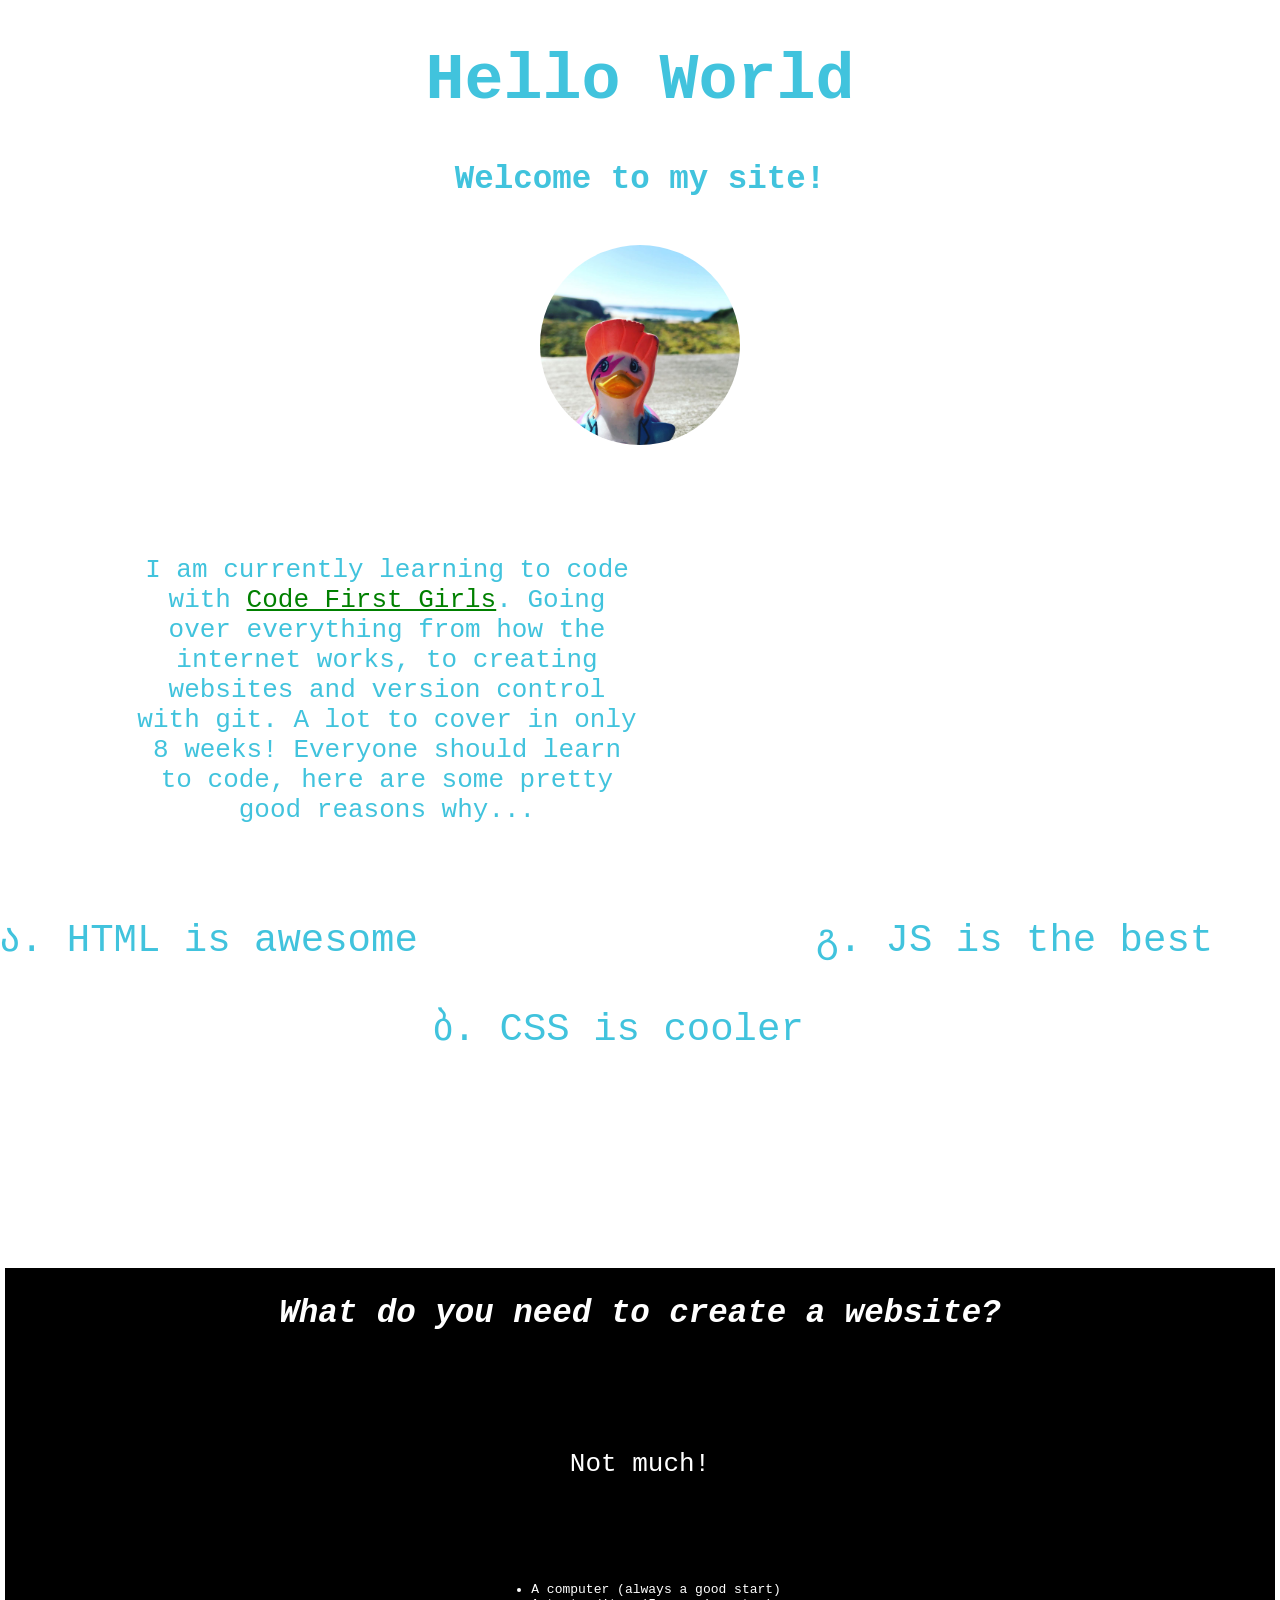
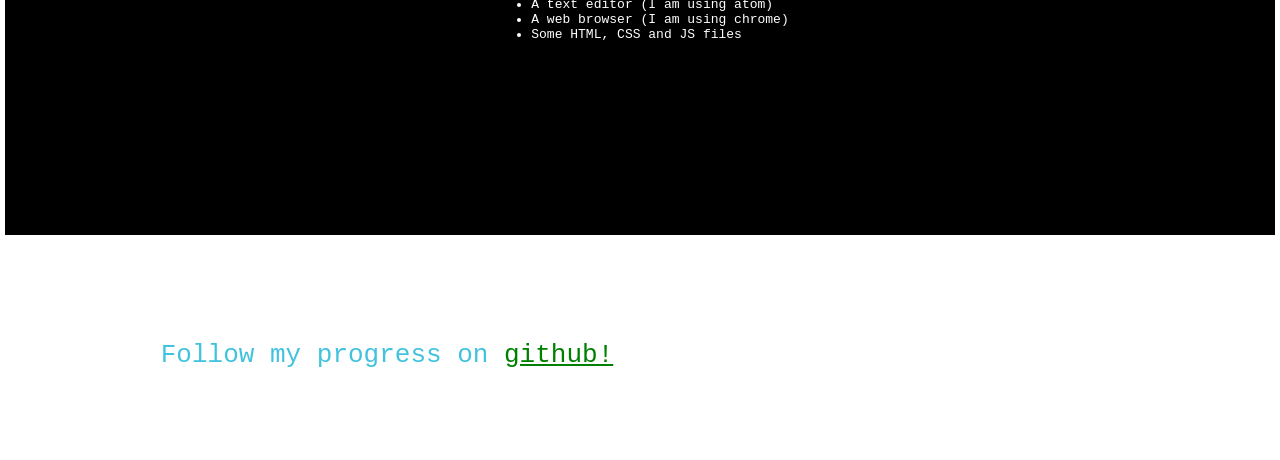
<file: index.html>
<!DOCTYPE html>
<html>
<head>
  <meta charset="utf-8" />
  <meta http-equiv="X-UA-Compatible" content="IE=edge">
  <meta name="viewport" content="width=device-width, initial-scale=1">
  <link rel="stylesheet" type="text/css" href="./css/styles.css">

  <title>My first site</title>

</head>
<body>

  <div>
  <h1>Hello World
  </h1>

  <h2>Welcome to my site!</h2>

  <!-- image of a duck -->
  <img src="duck.jpg" width="200px">
</div>

<div>
  <p>
    I am currently learning to code with <a href="www.codefirstgirls.org.uk">Code First Girls</a>. Going over everything from how the
    internet works, to creating websites and version control with git. A lot to cover in only 8 weeks!
    Everyone should learn to code, here are some pretty good reasons why...
    <ol>
      <li>HTML is awesome</li>
      <li id="lower">CSS is cooler</li>
      <li id="lowest">JS is the best</li>
    </ol>
  </p>
</div>

<div class="contrast">
  <h2><em>What do you need to create a website?</em></h2>

  <p>
    Not much!
    <ul>
      <li>A computer (always a good start)</li>
      <li>A text editor (I am using atom)</li>
      <li>A web browser (I am using chrome)</li>
      <li>Some HTML, CSS and JS files</li>
    </ul>
  </p>
</div>

  <br>

  <p>
    Follow my progress on <a href="www.github.com">github!</a>
  </p>
</body>
</html>
</file>
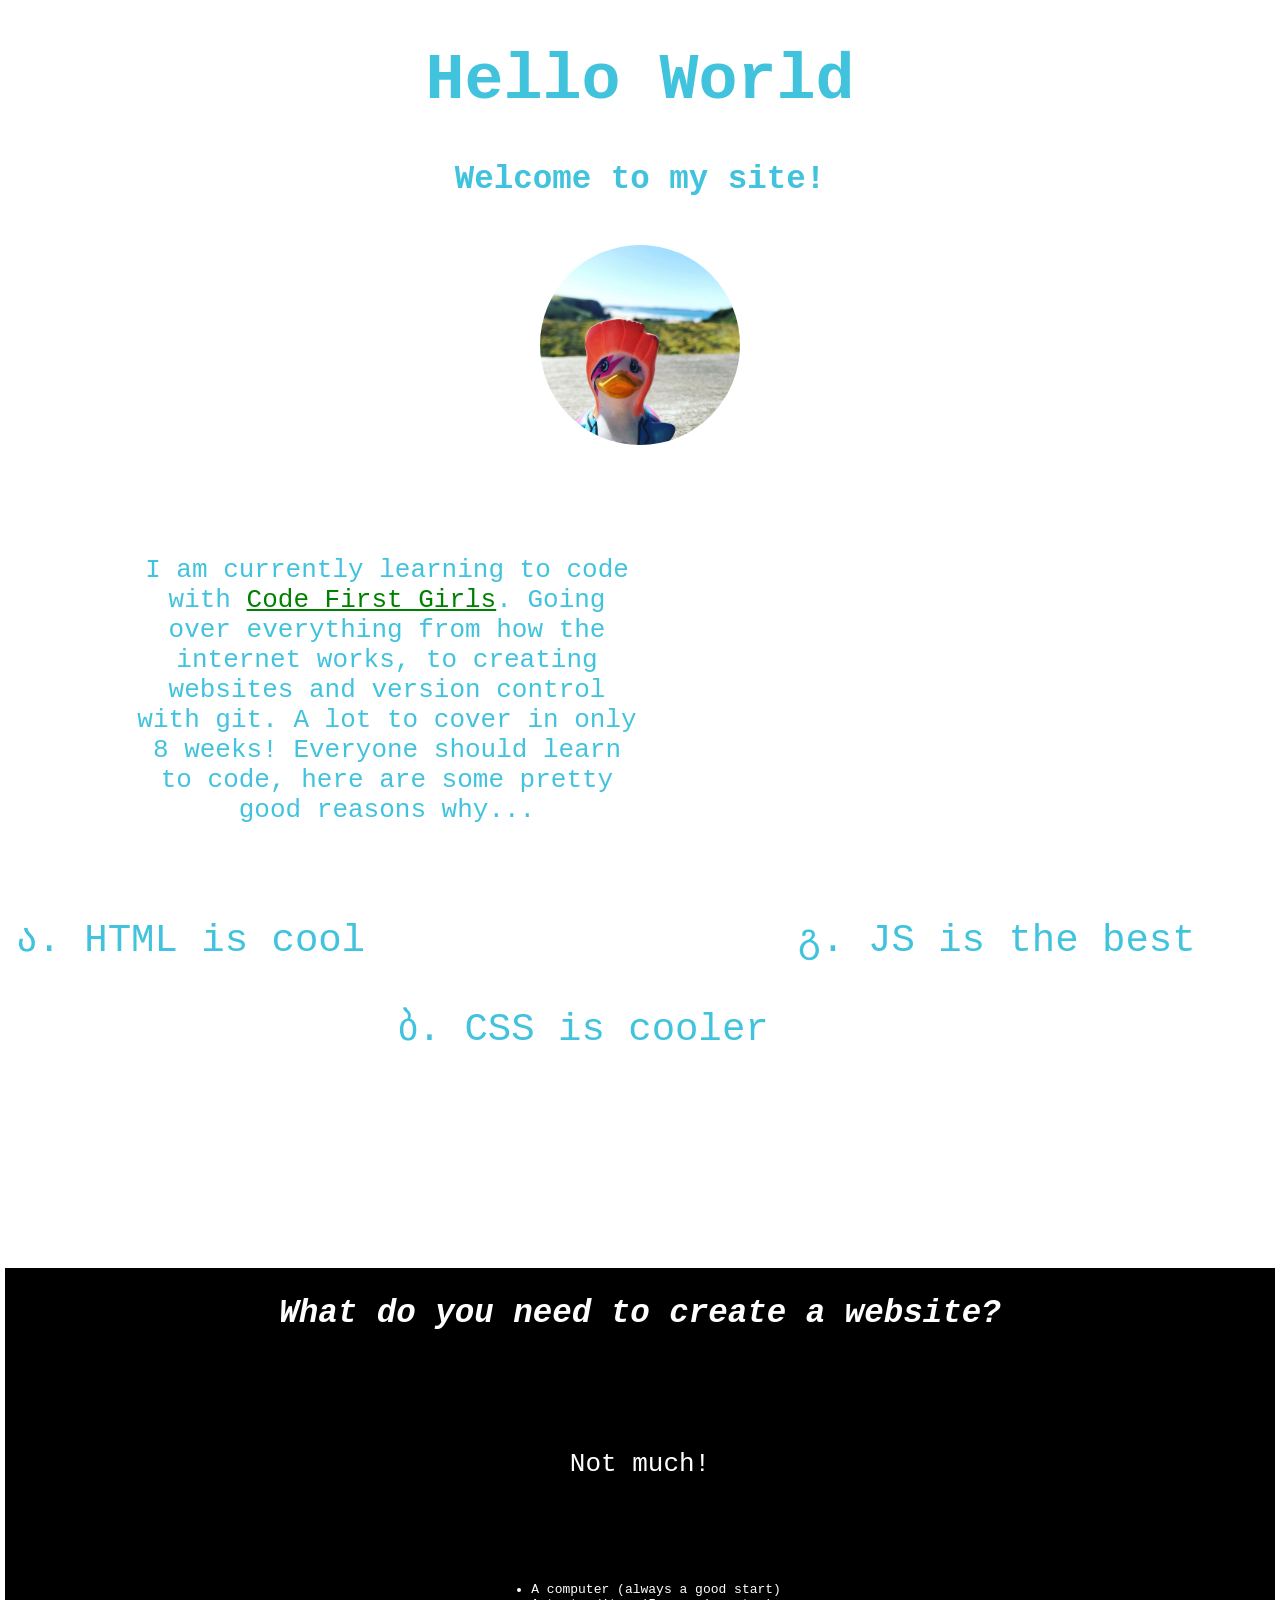
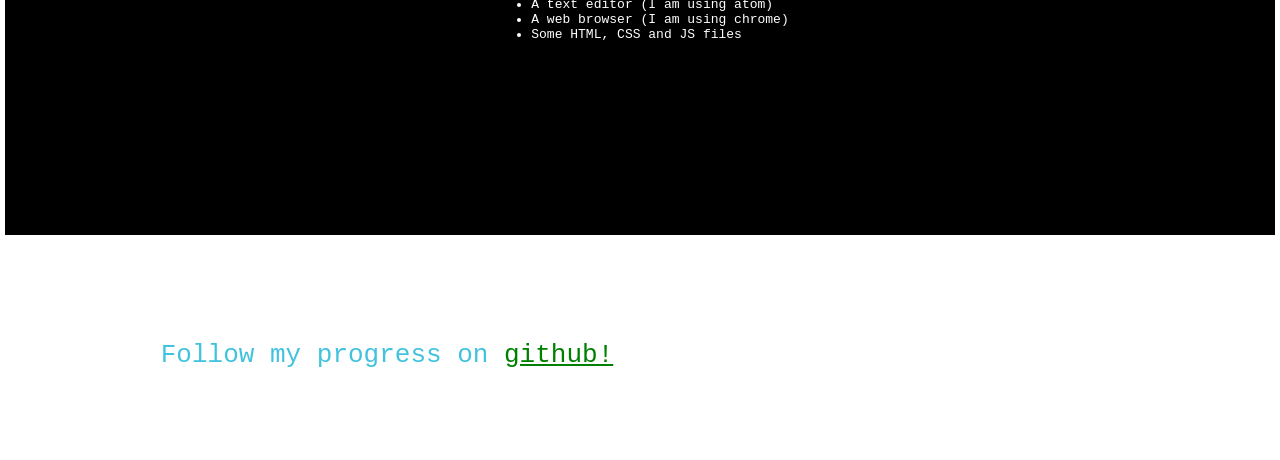
<file: Week 2_index.html>
<!DOCTYPE html>
<html>
<head>
  <meta charset="utf-8" />
  <meta http-equiv="X-UA-Compatible" content="IE=edge">
  <meta name="viewport" content="width=device-width, initial-scale=1">
  <link rel="stylesheet" type="text/css" href="./css/styles.css">

  <title>My first site</title>

</head>
<body>

  <div>
  <h1>Hello World
  </h1>

  <h2>Welcome to my site!</h2>

  <!-- image of a duck -->
  <img src="duck.jpg" width="200px">
</div>

<div>
  <p>
    I am currently learning to code with <a href="www.codefirstgirls.org.uk">Code First Girls</a>. Going over everything from how the
    internet works, to creating websites and version control with git. A lot to cover in only 8 weeks!
    Everyone should learn to code, here are some pretty good reasons why...
    <ol>
      <li>HTML is cool</li>
      <li id="lower">CSS is cooler</li>
      <li id="lowest">JS is the best</li>
    </ol>
  </p>
</div>

<div class="contrast">
  <h2><em>What do you need to create a website?</em></h2>

  <p>
    Not much!
    <ul>
      <li>A computer (always a good start)</li>
      <li>A text editor (I am using atom)</li>
      <li>A web browser (I am using chrome)</li>
      <li>Some HTML, CSS and JS files</li>
    </ul>
  </p>
</div>

  <br>

  <p>
    Follow my progress on <a href="www.github.com">github!</a>
  </p>
</body>
</html>
</file>
<file: css/styles.css>
body {
  /* background-color: rgb(242, 232, 222); */
  color: rgb(65,195,221);
  font-family: monospace;
  margin: 5px;
}

div {
  min-height: 20vh;
  width: auto;

}
/* Use class selectors- you can select a number of elements using a ".class
to select all tags with that class */

div.contrast {
  background-color: rgb(0,0,0);
  color: rgb(255,255,255);
  display: flex;
  justify-content:center;
  align-items: center;
  flex-direction: column;
}

h1,h2 {
  text-align: center;
}
h1{
  font-size: 5em;
}

/* How to comment in css */
/* to do other things, simply define the tags with {} making sure to choose
tags you've using in the html body i.e.


p {text-align: center;

} */
h2 {font-size: 2.5em;
}
img{
  display: flex;
  padding: 20px;
  margin: 0 auto;
  border-radius: 130px;
  /* max-width: 200px
  max-height:none; */
}

p {width: 40%;
  margin: 10vh 10vw;
  font-size: 2em;
  text-align:  center;
}

a{ color: green;
}

ol {
  list-style: georgian;
  padding: 0;
  margin-bottom: 10%;
  font-size: 3em;
  display: flex;
  justify-content: space-evenly;

}
/* background image
/* use ID to individually select an element, you need to do this in html first */
li#lower {
  margin-top: 7%;
}
li#lowest {
  margin-bottom: 14%
}

li {
  margin: 0 20px;
  transition: 0.6s ease;
}
li:hover {
  font-size: 1.2em;
  transition: 0.6 ease;
}
</file>
